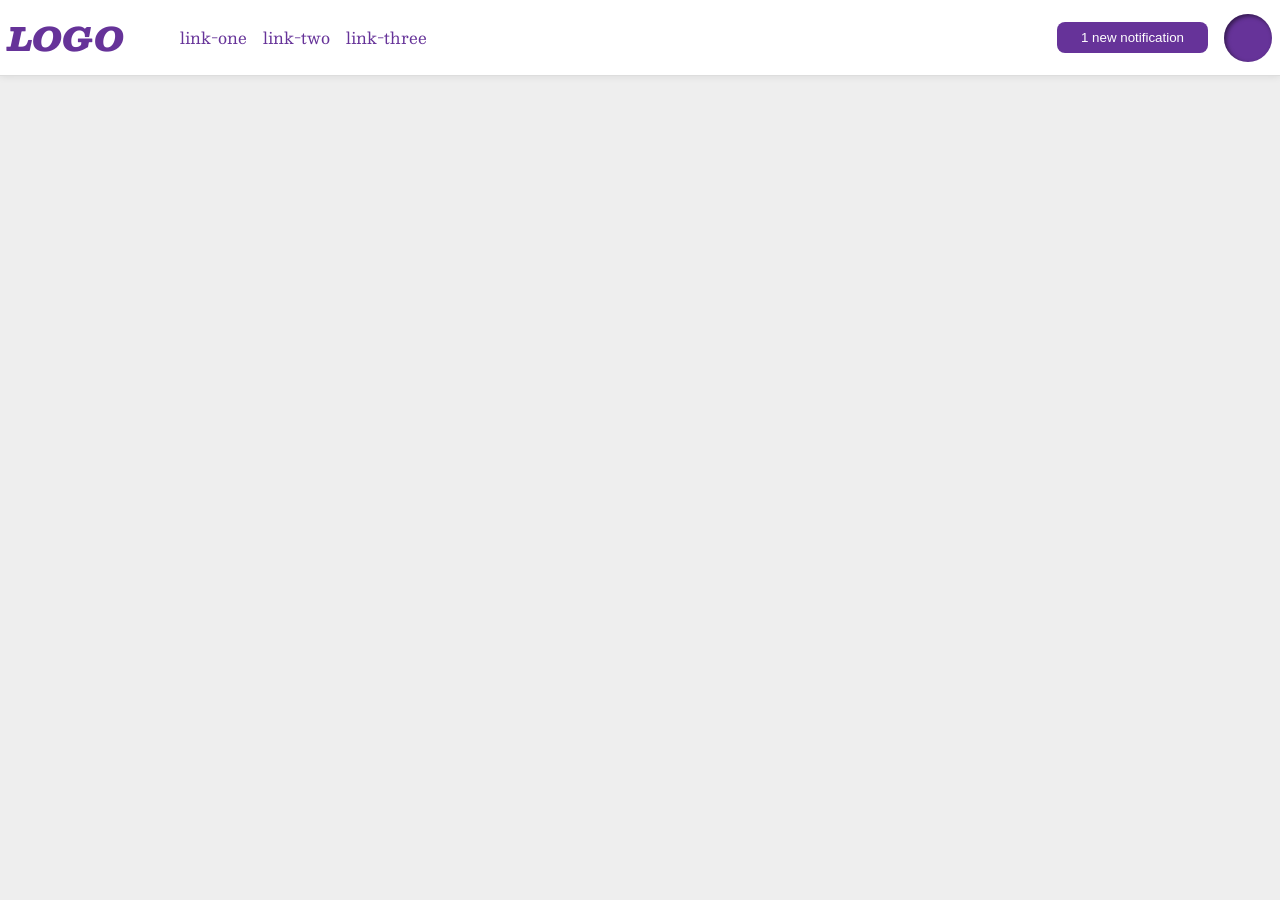
<file: foundations/flex/03-flex-header-2/index.html>
<!doctype html>
<html lang="en">
  <head>
    <meta charset="UTF-8" />
    <meta http-equiv="X-UA-Compatible" content="IE=edge" />
    <meta name="viewport" content="width=device-width, initial-scale=1.0" />
    <title>Flex Header 2</title>
    <link rel="stylesheet" href="style.css" />
  </head>
  <body>
    <div class="header">
      <div class="left">
        <div class="logo">LOGO</div>
        <ul class="links">
          <li><a href="https://google.com">link-one</a></li>
          <li><a href="https://google.com">link-two</a></li>
          <li><a href="https://google.com">link-three</a></li>
        </ul>
      </div>

      <div class="right">
        <button class="notifications">1 new notification</button>
        <div class="profile-image"></div>
      </div>
    </div>
  </body>
</html>
</file>
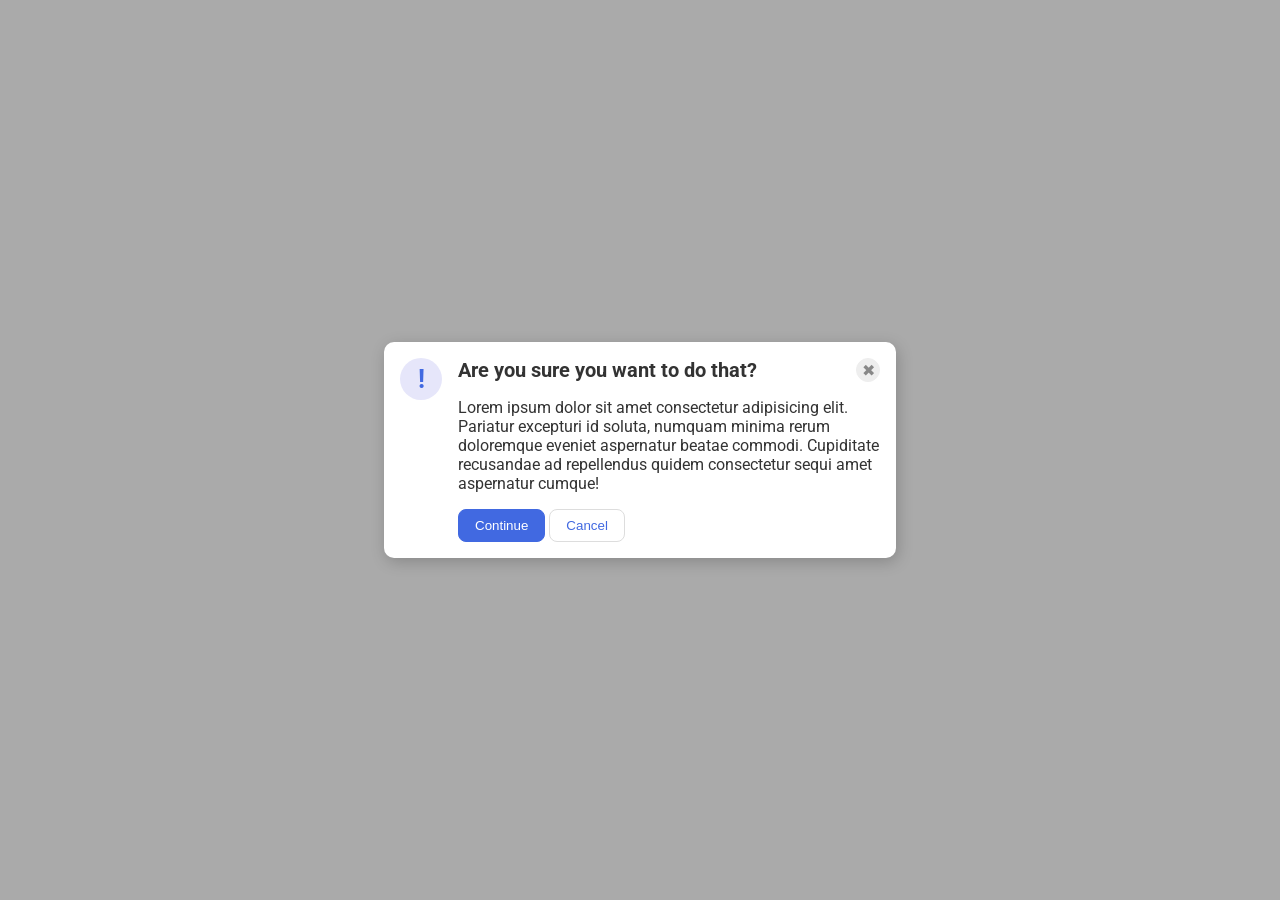
<file: foundations/flex/05-flex-modal/index.html>
<!doctype html>
<html lang="en">
  <head>
    <meta charset="UTF-8" />
    <meta http-equiv="X-UA-Compatible" content="IE=edge" />
    <meta name="viewport" content="width=device-width, initial-scale=1.0" />
    <link rel="stylesheet" href="style.css" />
    <title>Modal</title>
  </head>
  <body>
    <div class="modal">
      <div>
        <div class="icon">!</div>
      </div>

      <div class="content">
        <div class="header">
          <div class="title">Are you sure you want to do that?</div>
          <button class="close-button">✖</button>
        </div>
        <div class="text">
          Lorem ipsum dolor sit amet consectetur adipisicing elit. Pariatur
          excepturi id soluta, numquam minima rerum doloremque eveniet
          aspernatur beatae commodi. Cupiditate recusandae ad repellendus quidem
          consectetur sequi amet aspernatur cumque!
        </div>
        <div>
          <button class="continue">Continue</button>
          <button class="cancel">Cancel</button>
        </div>
      </div>
    </div>
  </body>
</html>
</file>
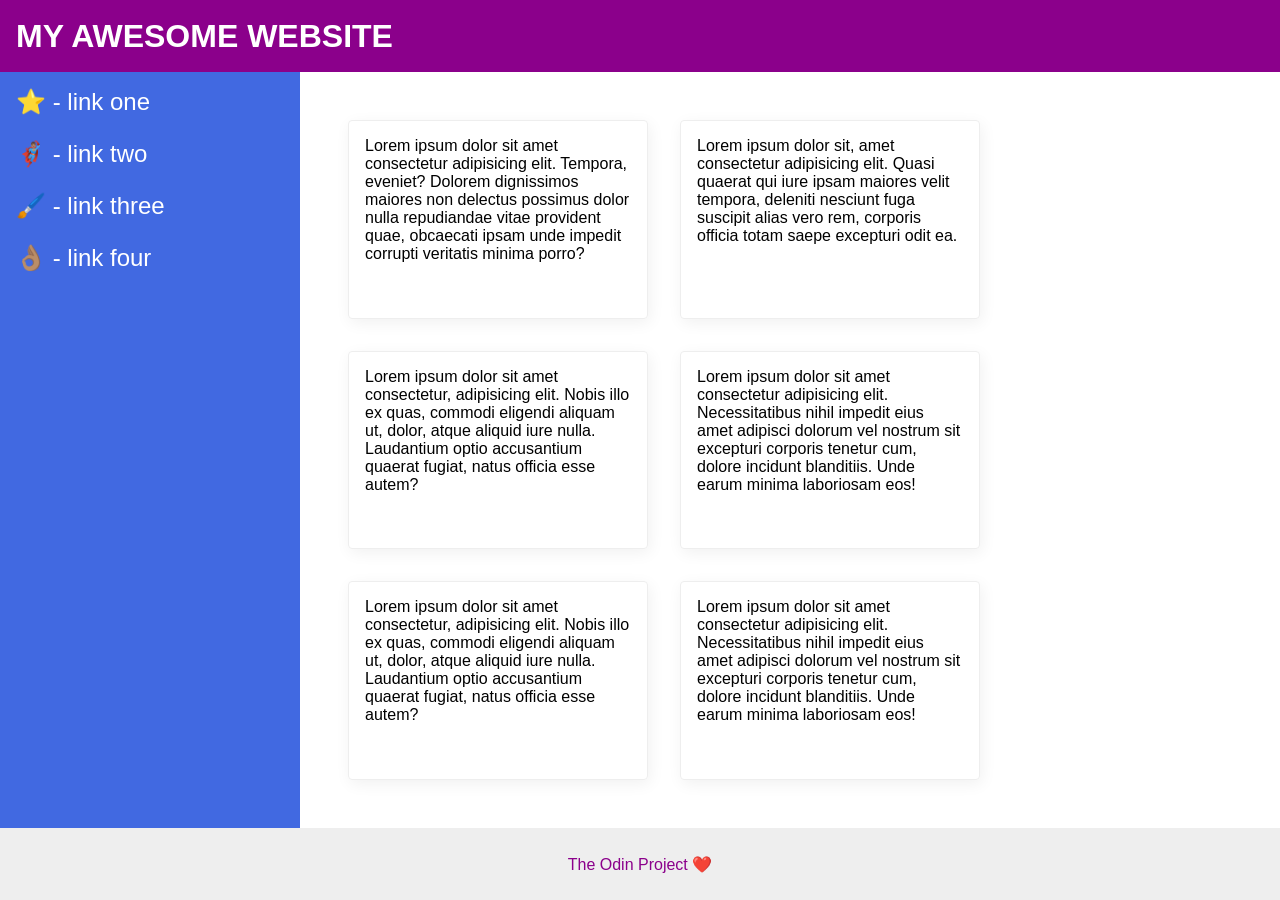
<file: foundations/flex/07-flex-layout-2/index.html>
<!doctype html>
<html lang="en">
  <head>
    <meta charset="UTF-8" />
    <meta http-equiv="X-UA-Compatible" content="IE=edge" />
    <meta name="viewport" content="width=device-width, initial-scale=1.0" />
    <title>The Holy Grail</title>
    <link rel="stylesheet" href="style.css" />
  </head>
  <body>
    <div class="header">MY AWESOME WEBSITE</div>

    <div class="main">
      <div class="sidebar">
        <ul>
          <li><a href="#">⭐ - link one</a></li>
          <li><a href="#">🦸🏽‍♂️ - link two</a></li>
          <li><a href="#">🖌️ - link three</a></li>
          <li><a href="#">👌🏽 - link four</a></li>
        </ul>
      </div>

      <div class="main-content">
        <div class="card">
          Lorem ipsum dolor sit amet consectetur adipisicing elit. Tempora,
          eveniet? Dolorem dignissimos maiores non delectus possimus dolor nulla
          repudiandae vitae provident quae, obcaecati ipsam unde impedit
          corrupti veritatis minima porro?
        </div>
        <div class="card">
          Lorem ipsum dolor sit, amet consectetur adipisicing elit. Quasi
          quaerat qui iure ipsam maiores velit tempora, deleniti nesciunt fuga
          suscipit alias vero rem, corporis officia totam saepe excepturi odit
          ea.
        </div>
        <div class="card">
          Lorem ipsum dolor sit amet consectetur, adipisicing elit. Nobis illo
          ex quas, commodi eligendi aliquam ut, dolor, atque aliquid iure nulla.
          Laudantium optio accusantium quaerat fugiat, natus officia esse autem?
        </div>
        <div class="card">
          Lorem ipsum dolor sit amet consectetur adipisicing elit.
          Necessitatibus nihil impedit eius amet adipisci dolorum vel nostrum
          sit excepturi corporis tenetur cum, dolore incidunt blanditiis. Unde
          earum minima laboriosam eos!
        </div>
        <div class="card">
          Lorem ipsum dolor sit amet consectetur, adipisicing elit. Nobis illo
          ex quas, commodi eligendi aliquam ut, dolor, atque aliquid iure nulla.
          Laudantium optio accusantium quaerat fugiat, natus officia esse autem?
        </div>
        <div class="card">
          Lorem ipsum dolor sit amet consectetur adipisicing elit.
          Necessitatibus nihil impedit eius amet adipisci dolorum vel nostrum
          sit excepturi corporis tenetur cum, dolore incidunt blanditiis. Unde
          earum minima laboriosam eos!
        </div>
      </div>
    </div>

    <div class="footer">The Odin Project ❤️</div>
  </body>
</html>
</file>
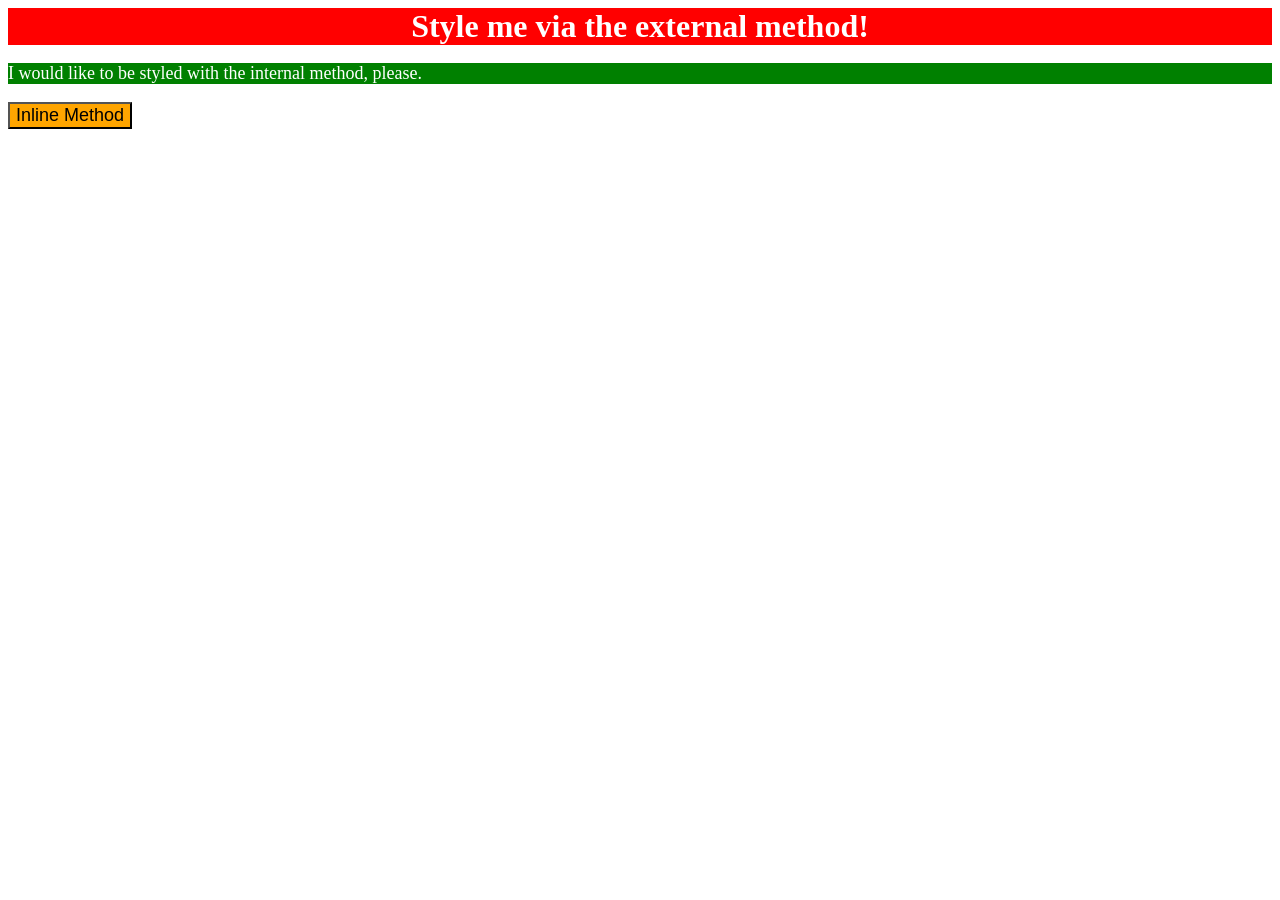
<file: foundations/intro-to-css/01-css-methods/index.html>
<!doctype html>
<html lang="en">
  <head>
    <meta charset="UTF-8" />
    <meta http-equiv="X-UA-Compatible" content="IE=edge" />
    <meta name="viewport" content="width=device-width, initial-scale=1.0" />
    <link rel="stylesheet" href="styles.css" />
    <title>Methods for Adding CSS</title>

    <style>
      p {
        background-color: green;
        color: white;
        font-size: 18px;
      }
    </style>
  </head>
  <body>
    <div>Style me via the external method!</div>
    <p>I would like to be styled with the internal method, please.</p>
    <button style="background-color: orange; font-size: 18px">
      Inline Method
    </button>
  </body>
</html>
</file>
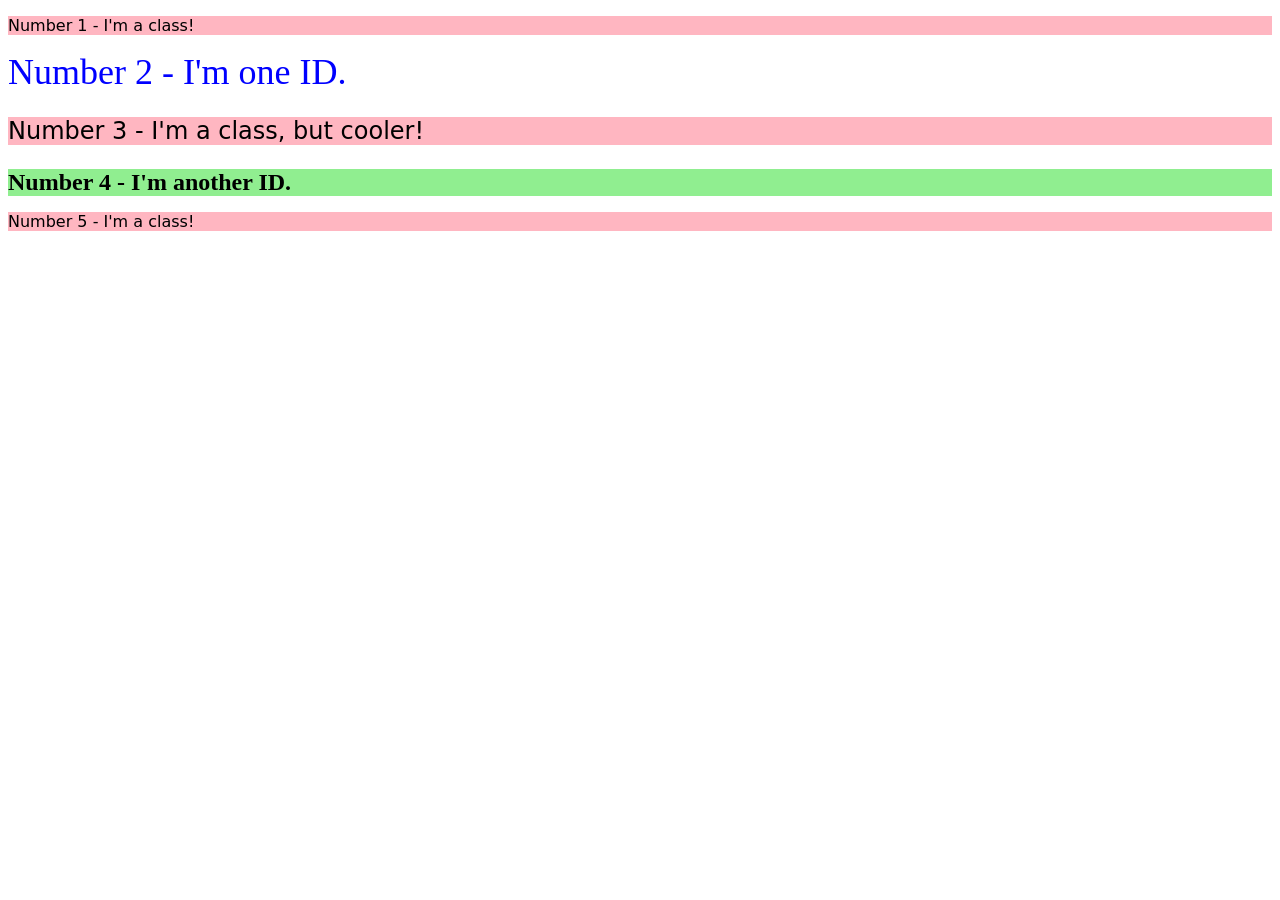
<file: foundations/intro-to-css/02-class-id-selectors/index.html>
<!doctype html>
<html lang="en">
  <head>
    <meta charset="UTF-8" />
    <meta http-equiv="X-UA-Compatible" content="IE=edge" />
    <meta name="viewport" content="width=device-width, initial-scale=1.0" />
    <title>Class and ID Selectors</title>
    <link rel="stylesheet" href="style.css" />
  </head>
  <body>
    <p class="banner">Number 1 - I'm a class!</p>
    <div id="second-item">Number 2 - I'm one ID.</div>
    <p class="banner third-item">Number 3 - I'm a class, but cooler!</p>
    <div id="fourth-item">Number 4 - I'm another ID.</div>
    <p class="banner">Number 5 - I'm a class!</p>
  </body>
</html>
</file>
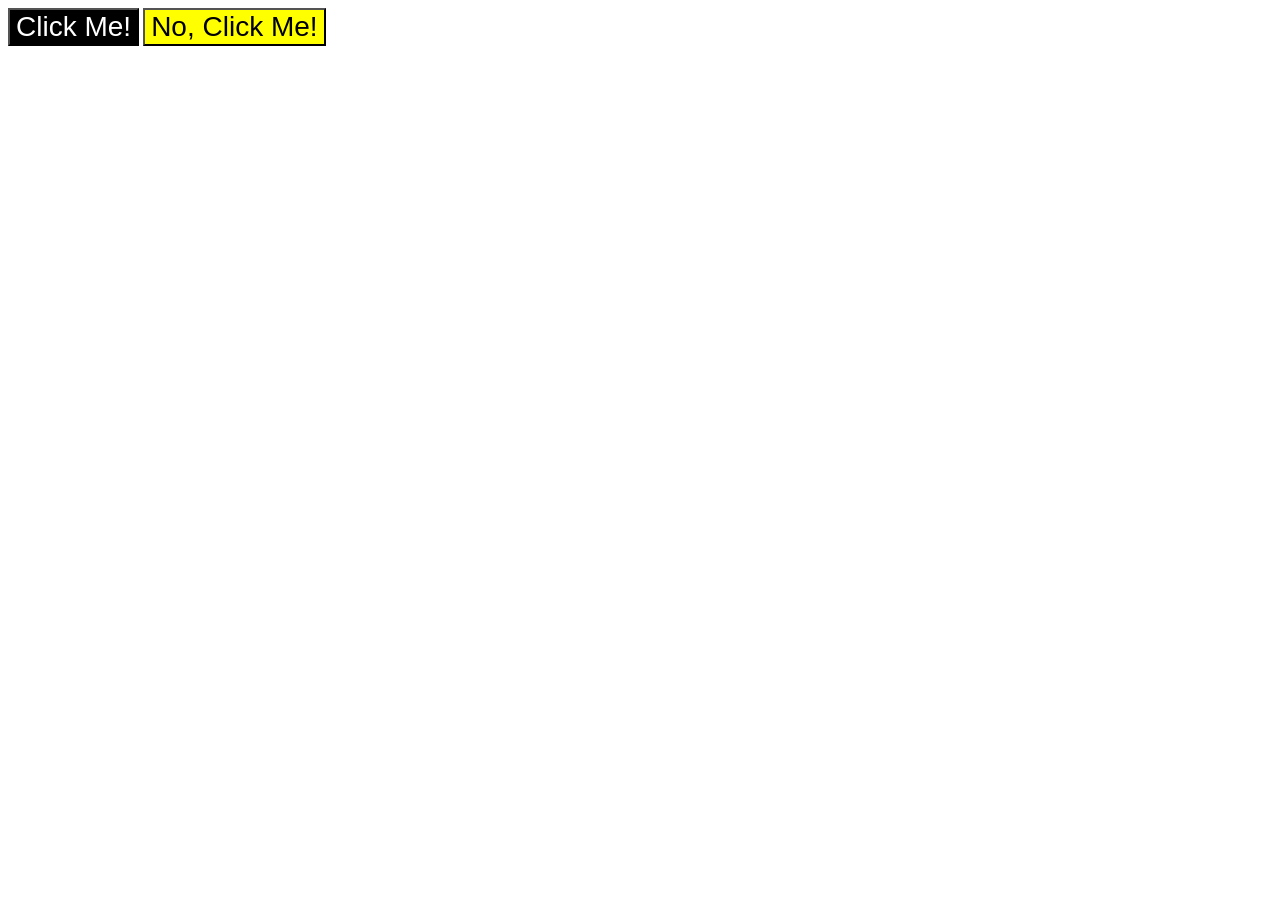
<file: foundations/intro-to-css/03-grouping-selectors/index.html>
<!doctype html>
<html lang="en">
  <head>
    <meta charset="UTF-8" />
    <meta http-equiv="X-UA-Compatible" content="IE=edge" />
    <meta name="viewport" content="width=device-width, initial-scale=1.0" />
    <title>Grouping Selectors</title>
    <link rel="stylesheet" href="style.css" />
  </head>
  <body>
    <button id="first-button">Click Me!</button>
    <button id="second-button">No, Click Me!</button>
  </body>
</html>
</file>
<file: foundations/flex/03-flex-header-2/style.css>
/* this is some magical font-importing.  
you'll learn about it later. */
@import url("https://fonts.googleapis.com/css2?family=Besley:ital,wght@0,400;1,900&display=swap");

body {
  margin: 0;
  background: #eee;
  font-family: Besley, serif;
}

.header {
  background: white;
  border-bottom: 1px solid #ddd;
  box-shadow: 0 0 8px rgba(0, 0, 0, 0.1);
}

.profile-image {
  background: rebeccapurple;
  box-shadow: inset 2px 2px 4px rgba(0, 0, 0, 0.5);
  border-radius: 50%;
  width: 48px;
  height: 48px;
}

.logo {
  color: rebeccapurple;
  font-size: 32px;
  font-weight: 900;
  font-style: italic;
}

button {
  border: none;
  border-radius: 8px;
  background: rebeccapurple;
  color: white;
  padding: 8px 24px;
}

a {
  /* this removes the line under our links */
  text-decoration: none;
  color: rebeccapurple;
}

ul {
  list-style-type: none;
}

/* =============================== */

.header {
  display: flex;
  align-items: center;
  justify-content: space-between;
  padding: 8px;
}

.left {
  display: flex;
  align-items: center;
  gap: 16px;
}

.links {
  display: flex;
  gap: 16px;
}

.right {
  display: flex;
  align-items: center;
  gap: 16px;
}
</file>
<file: foundations/flex/05-flex-modal/style.css>
@import url("https://fonts.googleapis.com/css2?family=Roboto:wght@400;700&display=swap");

html,
body {
  height: 100%;
}

body {
  font-family: Roboto, sans-serif;
  margin: 0;
  background: #aaa;
  color: #333;
  /* I'll give you this one for free lol */
  display: flex;
  align-items: center;
  justify-content: center;
}

.modal {
  background: white;
  width: 480px;
  border-radius: 10px;
  box-shadow: 2px 4px 16px rgba(0, 0, 0, 0.2);
}

.icon {
  color: royalblue;
  font-size: 26px;
  font-weight: 700;
  background: lavender;
  width: 42px;
  height: 42px;
  border-radius: 50%;
  display: flex;
  align-items: center;
  justify-content: center;
}

.close-button {
  background: #eee;
  border-radius: 50%;
  color: #888;
  font-weight: 400;
  font-size: 16px;
  height: 24px;
  width: 24px;
  display: flex;
  align-items: center;
  justify-content: center;
  border: 1px solid #eee;
  padding: 0;
}

button {
  cursor: pointer;
  padding: 8px 16px;
  border-radius: 8px;
}

button.continue {
  background: royalblue;
  border: 1px solid royalblue;
  color: white;
}

button.cancel {
  background: white;
  border: 1px solid #ddd;
  color: royalblue;
}

/* ================================== */
.modal {
  display: flex;
  gap: 16px;
  padding: 16px;
}

.header {
  display: flex;
  align-items: center;
}

.header > .title {
  font-size: 20px;
  font-weight: bold;
}

.header > .close-button {
  margin-left: auto;
}

.content {
  display: flex;
  flex-direction: column;
  gap: 16px;
}
</file>
<file: foundations/flex/07-flex-layout-2/style.css>
body {
  font-family:
    -apple-system, BlinkMacSystemFont, "Segoe UI", Roboto, Oxygen, Ubuntu,
    Cantarell, "Open Sans", "Helvetica Neue", sans-serif;
  margin: 0;
  min-height: 100vh;
}

.header {
  height: 72px;
  background: darkmagenta;
  color: white;
}

.footer {
  height: 72px;
  background: #eee;
  color: darkmagenta;
}

.sidebar {
  width: 300px;
  background: royalblue;
  box-sizing: border-box;
}

.card {
  border: 1px solid #eee;
  box-shadow: 2px 4px 16px rgba(0, 0, 0, 0.06);
  border-radius: 4px;
}

/* =================================== */
* {
  margin: 0;
  padding: 0;
  box-sizing: border-box;
}

body {
  display: flex;
  flex-direction: column;
}

ul {
  list-style: none;
}

.header {
  flex-grow: 0;
  font-size: 32px;
  font-weight: 900;
  padding: 16px;
  display: flex;
  align-items: center;
}

.main {
  flex-grow: 1;
  display: flex;
}

.sidebar {
  width: 300px;
  flex-shrink: 0;
  padding: 16px;
}

.sidebar ul {
  display: flex;
  flex-direction: column;
  gap: 24px;
}

.sidebar a {
  font-size: 24px;
  color: white;
  text-decoration: none;
}

.main-content {
  padding: 48px;
  display: flex;
  flex-wrap: wrap;
  gap: 32px;
}

.card {
  padding: 16px;
  width: 300px;
}

.footer {
  flex-grow: 0;
  display: flex;
  align-items: center;
  justify-content: center;
}
</file>
<file: foundations/intro-to-css/01-css-methods/styles.css>
div {
  background-color: red;
  color: white;
  font-size: 32px;
  text-align: center;
  font-weight: bold;
}
</file>
<file: foundations/intro-to-css/02-class-id-selectors/style.css>
/* Add CSS Styling */
.banner {
  background-color: #ffb6c1;
  font-family: "Verdana", "DejaVu Sans", sans-serif;
}

#second-item {
  color: hsl(240, 100%, 50%);
  font-size: 36px;
}

.third-item {
  font-size: 24px;
}

#fourth-item {
  background-color: rgb(144, 238, 144);
  font-size: 24px;
  font-weight: bold;
}
</file>
<file: foundations/intro-to-css/03-grouping-selectors/style.css>
/* Add CSS Styling */

#first-button,
#second-button {
  font-size: 28px;
  font-family: "Helvetica", "Times New Roman", sans-serif;
}

#first-button {
  background-color: black;
  color: white;
}

#second-button {
  background-color: yellow;
}
</file>
